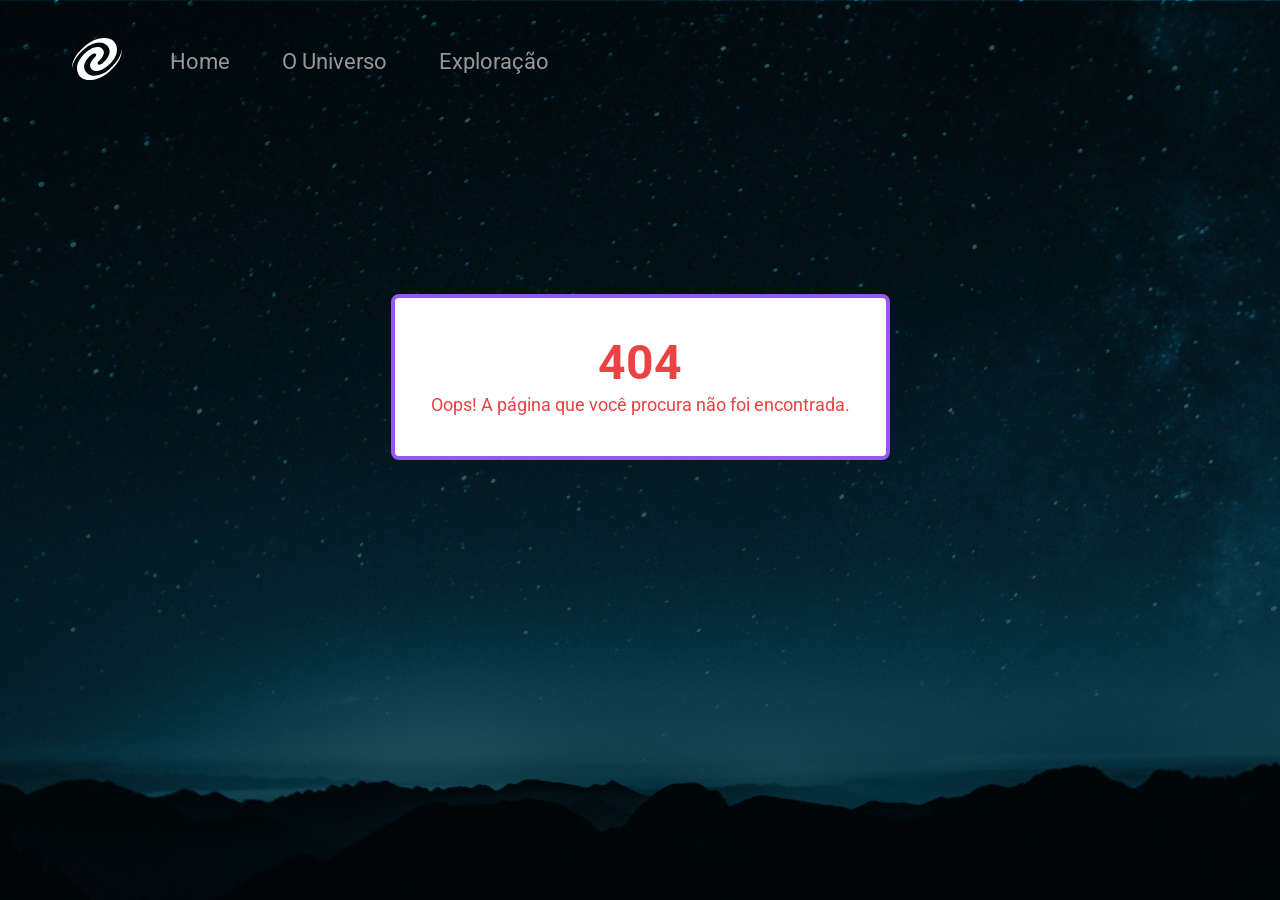
<file: index.html>
<!DOCTYPE html>
<html lang="pt-br">
<head>
	<meta charset="UTF-8">
	<meta name="viewport" content="width=device-width, initial-scale=1.0">
	<title>SPA Universe</title>
	<link rel="stylesheet" href="src/css/main.css">
	<script type="module" src="src/js/index.js" defer></script>
	<link rel="preconnect" href="https://fonts.googleapis.com">
	<link rel="preconnect" href="https://fonts.gstatic.com" crossorigin>
	<link href="https://fonts.googleapis.com/css2?family=Roboto:ital,wght@0,100;0,300;0,400;0,500;0,700;0,900;1,100;1,300;1,400;1,500;1,700;1,900&display=swap" rel="stylesheet">
</head>
<body>
	<header>
		<div id="logo">
			<img src="src/images/logo.svg" alt="site-logo">
		</div>
		<nav id="nav-menu">
			<a id="link-home" href="/" class="nav-link home" onclick="route()">Home</a>
			<a id="link-universe" href="/universe" class="nav-link universe" onclick="route()">O Universo</a>
			<a id="link-exploration" href="/exploration" class="nav-link exploration" onclick="route()">Exploração</a>
		</nav>
	</header>

	<main>
		<div id="app">
			<!-- Conteúdo da SPA -->
		</div>
	</main>
</body>
</html>
</file>
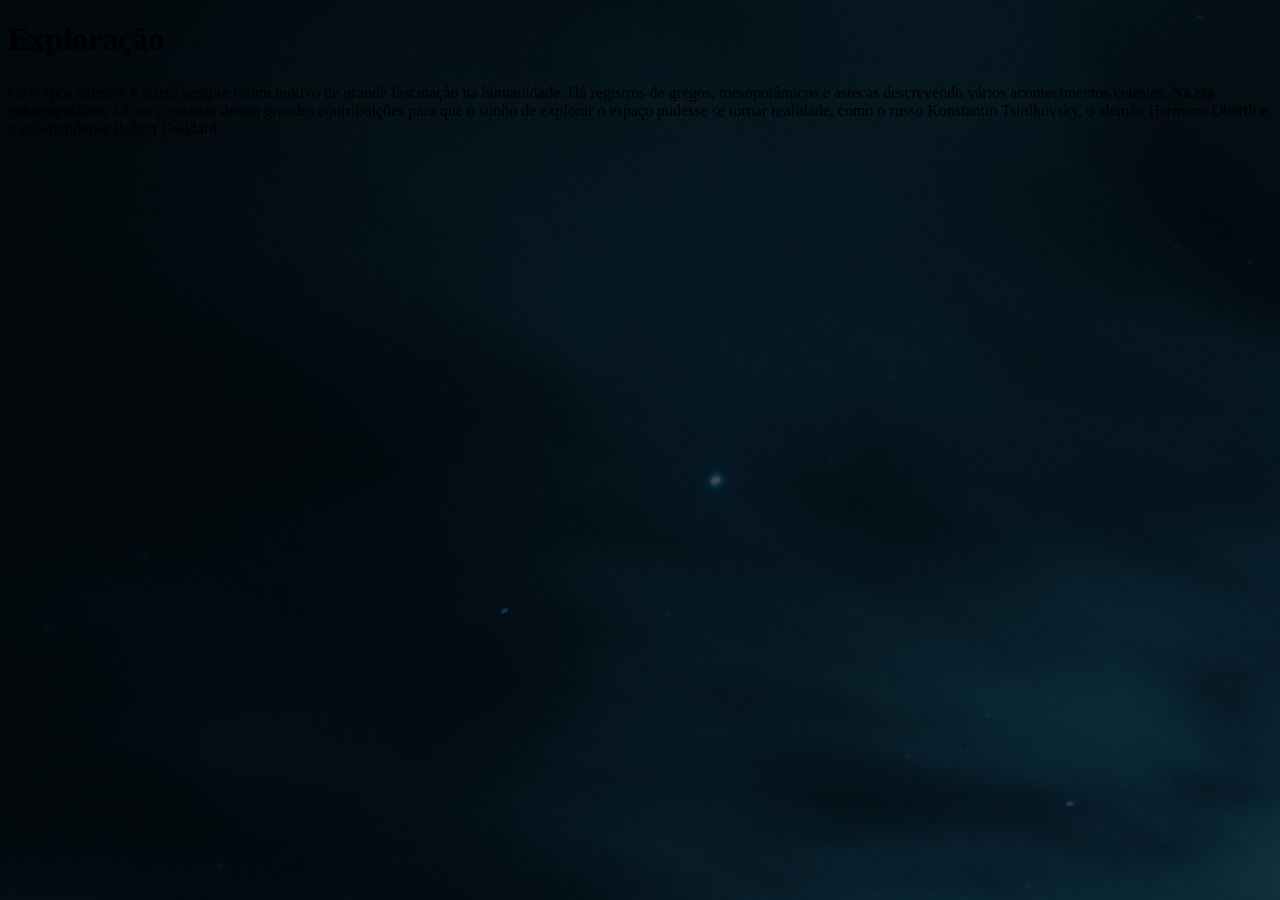
<file: pages/exploration.html>
<!DOCTYPE html>
<html lang="pt-br">
<head>
	<meta charset="UTF-8">
	<meta name="viewport" content="width=device-width, initial-scale=1.0">
	<title>Exploration</title>
</head>
<style>
	body{
		background-image: url('../src/images/mountains-universe-3.png');
	}

	main{
		margin-top: 6.3rem;
	}

	h1{
		margin-bottom: 1.6rem
	}
</style>
<body>
	<div id="exploration-container">
		<h1>Exploração</h1>
		<p>
			Os corpos celestes e astros sempre foram motivo de grande fascinação na humanidade. Há registros de gregos, mesopotâmicos e astecas descrevendo vários acontecimentos celestes. Na era contemporânea, vários cientistas deram grandes contribuições para que o sonho de explorar o espaço pudesse se tornar realidade, como o russo Konstantin Tsiolkovsky, o alemão Hermann Oberth e o estadunidense Robert Goddard.
		</p>
	</div>
</body>

</html>
</file>
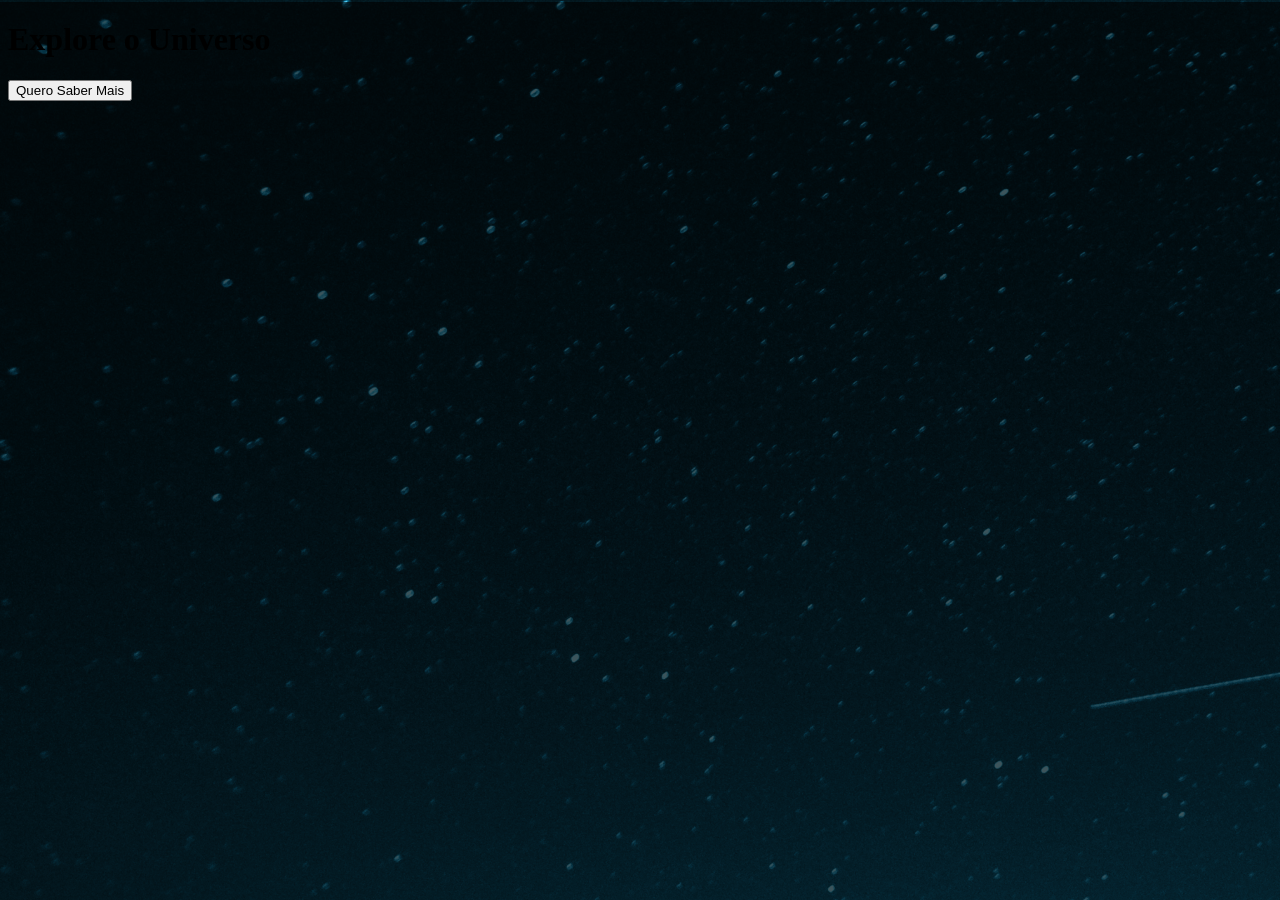
<file: pages/home.html>
<!DOCTYPE html>
<html lang="en">
<head>
	<meta charset="UTF-8">
	<meta name="viewport" content="width=device-width, initial-scale=1.0">
	<title>Home</title>
</head>
<style>
	body{
		background-image: url('../src/images/mountains-universe-1.png');
	}

	main{
		/* flex: 1; */
		display: flex;
		flex-direction: column;
		justify-content: center;
		align-items: center;
		margin-top: 17.2rem;
	}

	#app{
		display: flex;
		flex-direction: column;
		justify-content: center;
		align-items: center;
	}

</style>
<body>
	<div id="home-container">
		<h1>Explore o Universo</h1>
		<button id="main-btn" type="button">Quero Saber Mais</button>
	</div>
</body>
</html>
</file>
<file: src/css/main.css>
@charset "UTF-8";

*{
	box-sizing: border-box;
	padding: 0;
	margin: 0;
}

:root{
	/* PRIMARY COLORS */
	--primary-50: #f9f5ff;
	--primary-100: #f1e8ff;
	--primary-200: #e5d5ff;
	--primary-300: #d1b4fe;
	--primary-400: #b585fb;
	--primary-500: #9956f6; /* main */
	--primary-600: #8234e9;
	--primary-700: #6e23cd;
	--primary-800: #5f22a7;
	--primary-900: #4e1d86;
	--primary-950: #320863;
	/* SECONDARY COLORS */
	--secondary-50: #eaffff;
	--secondary-100: #cbfdff;
	--secondary-200: #9df7ff;
	--secondary-300: #5aefff;
	--secondary-400: #0fddff;
	--secondary-500: #00bfe7; 
	--secondary-600: #0098c2;
	--secondary-700: #02799d; /* main */
	--secondary-800: #0c617e;
	--secondary-900: #0f4f6a;
	--secondary-950: #02344a;

	/* GRAY SCALE */
	--white: #ffffff;
	--gray-10: #efefef;
	--gray-200: #dcdcdc;
	--gray-300: #bdbdbd;
	--gray-400: #989898;
	--gray-500: #7c7c7c;
	--gray-600: #656565;
	--gray-700: #525252;
	--gray-800: #464646;
	--gray-900: #3d3d3d;
	--gray-950: #292929;

	font-size: 62.5%;
}

body{
	min-height: 100vh;
	font-size: 1.6rem;
	background-color: #1b1b1b;
	font-family: "Roboto", sans-serif;
	display: flex;
  flex-direction: column;

	background-position: center;
	background-repeat: no-repeat;
	background-size: cover;
}

header{
	display: flex;
	align-items: center;
	gap: 4.8rem;
	height: 12.2rem;
	padding: 4rem 7.2rem;

	& nav#nav-menu{
		display: flex;
		gap: 5.2rem;
	}

	& a{
		color: var(--gray-400);
		text-decoration:none ;
		font-size: 2.2rem;
		
	}

	& a:hover{
		color: var(--primary-400);
	}

	/* & a:visited{
		color: var(--gray-400);
	} */

	& a.selected{
		color: var(--white);
	}
}

h1{
	font-size: 4.8rem;
	font-weight: 700;
	color: var(--gray-200);
}

p{
	font-size: 1.8rem;
	line-height: 160%;
	font-weight: 400;
	color: var(--gray-200);
}

#main-btn{
	text-transform: uppercase;
	font-size: 1.4rem;
	font-weight: 600;
	color: var(--white);
	padding: 1.6rem 2.8rem;
	border-radius: 5px;
	background-color: transparent;
	border: 1px solid var(--white);
	cursor: pointer;
	transition: all .3s ease ;
}

#main-btn:hover{
	background-color: var(--white);
	color: var(--secondary-700);
}

#home-container{
	display: flex;
	flex-direction: column;
	align-items: center;
	gap: 2.4rem;
}

#universe-container{
	display: flex;
	flex-direction: column;
	/* align-items: center; */
	width: 64.8rem;
	margin-left: 10.2rem;
}

#exploration-container{
	display: flex;
	flex-direction: column;
	width: 64.8rem;
	margin-left: 10.2rem;
}


#error-container{
	background-color: white;
	display: flex;
	flex-direction: column;
	align-items: center;
	justify-content: center;
	padding: 3.6rem;
	border-radius: 8px;
	border: 4px solid var(--primary-500);
}
</file>
